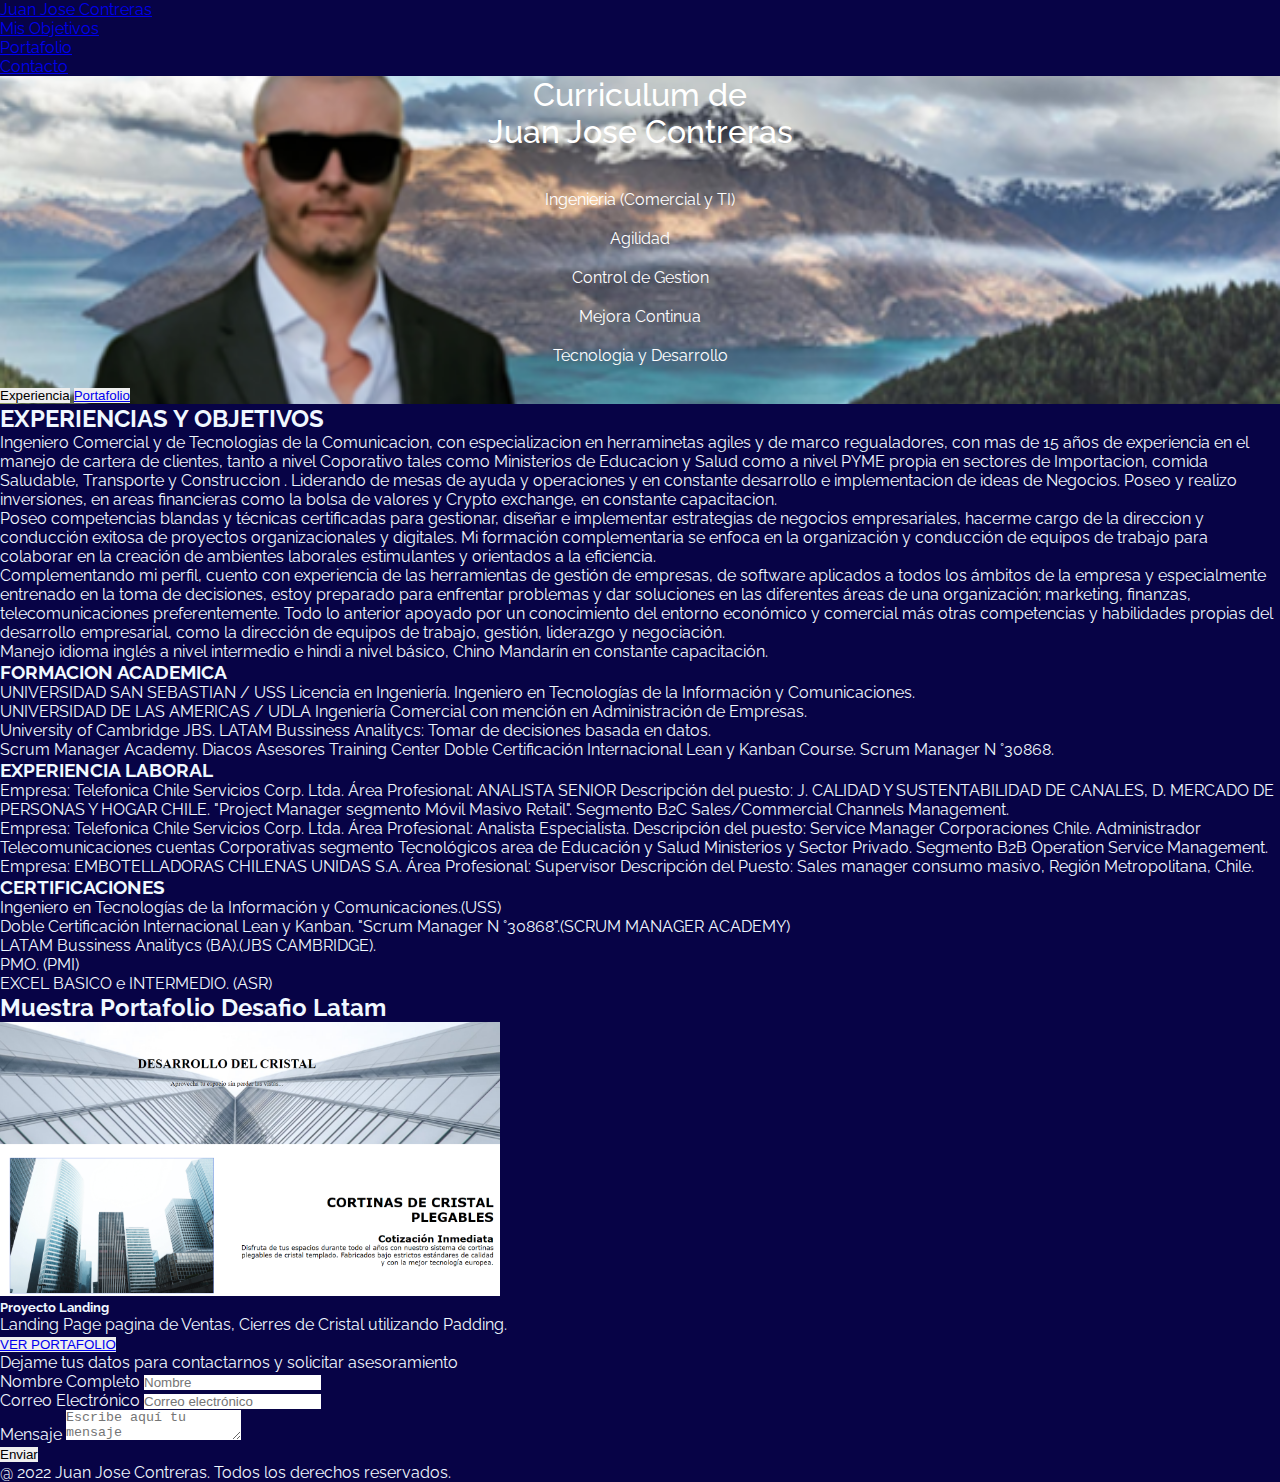
<file: index.html>
<!DOCTYPE html>
<html lang="en">
  <head>
    <meta charset="UTF-8" />
    <meta http-equiv="X-UA-Compatible" content="IE=edge" />
    <meta name="viewport" content="width=device-width, initial-scale=1.0" />
    <title>Pagina de Juan Jose</title>
    <link rel="preconnect" href="https://fonts.googleapis.com">
    <link rel="preconnect" href="https://fonts.gstatic.com" crossorigin>
    <link href="https://fonts.googleapis.com/css2?family=Raleway:wght@400;700&display=swap" rel="stylesheet">
    <link href="https://cdn.jsdelivr.net/npm/bootstrap@5.1.3/dist/css/bootstrap.min.css" rel="stylesheet" integrity="sha384-1BmE4kWBq78iYhFldvKuhfTAU6auU8tT94WrHftjDbrCEXSU1oBoqyl2QvZ6jIW3" crossorigin="anonymous">
    <link rel="stylesheet" href="asset/CSS/style.css" />
    <link rel="stylesheet" href="https://cdnjs.cloudflare.com/ajax/libs/font-awesome/6.0.0-beta3/css/all.min.css" integrity="sha512-Fo3rlrZj/k7ujTnHg4CGR2D7kSs0v4LLanw2qksYuRlEzO+tcaEPQogQ0KaoGN26/zrn20ImR1DfuLWnOo7aBA==" crossorigin="anonymous" referrerpolicy="no-referrer" />
    <link rel="shortcut icon" href="asset/img/favicon-32x32.png" type="image/x-icon" />
  
  </head>
      <body>
          <nav class="navbar navbar-expand-lg navbar-dark bg-dark fixed-top">
          <div class="container">
            <a class="navbar-brand" href="#" >Juan Jose Contreras</a>
             <!-- <img src="asset/img/LOGO BLANCO 3.PNG" class="img-fluid"></a> -->
              <button class="navbar-toggler" type="button" data-bs-toggle="collapse"
                aria-controls="navbarSupportedContent" aria-expanded="false" aria-label="Toggle navigation">
                <span class="navbar-toggler-icon"></span>
            </button>
            <div class="collapse navbar-collapse" id="navbarSupportedContent">
                <ul class="navbar-nav ms-auto mb-2 mb-lg-0 fs-5">
                    <li class="nav-item">
                        <a class="nav-link" href="#">Mis Objetivos</a>
                    </li>
                    <li class="nav-item">
                        <a class="nav-link" href="portafolio.html">Portafolio</a>
                    </li>
                    <li class="nav-item">
                        <a class="nav-link" href="#">Contacto</a>
                    </li>

                </ul>

            </div>
        </div>
    </nav>
        
  <header id="Hero-Section" class="text-light text-end py-5 mt-5">
      <div class="container">
          <div class="ms-auto col-12 col-md-7 ">
              <h1 class="display-1 fw-bold my-5">Curriculum de<br> Juan Jose Contreras</h1>
                  <p class="my-5">
                  <p>Ingenieria (Comercial y TI)</p>
                  <p>Agilidad</p> 
                  <p>Control de Gestion</p>   
                  <p>Mejora Continua</p>
                  <p>Tecnologia y Desarrollo</p>
                  </p>
              <div class="mb-5 pb-5">
                  <button class="btn btn-lg btn-outline-info text-light me-4">Experiencia
                  </button>
                  <button class="btn btn-lg btn-outline-info text-light me-4">
                  <a class="link" href="portafolio.html">Portafolio</a>
                  </button>
              </div>
          </div>
      </div>
  </header>
  
  <section id="Acerca-de-mi" class="container text-center my-5">
    <h2 class="display-3 fw-bold my-4">EXPERIENCIAS Y OBJETIVOS</h2>
    <p class="my-4">        
      <p>Ingeniero Comercial y de Tecnologias de la Comunicacion, con especializacion en herraminetas agiles y de marco regualadores, con mas de 15 años de experiencia en el manejo de cartera de clientes, tanto a nivel Coporativo tales como Ministerios de Educacion y Salud como a nivel PYME propia en sectores de Importacion, comida Saludable, Transporte y Construccion . Liderando de mesas de ayuda y operaciones y en constante desarrollo e implementacion de ideas de Negocios. Poseo y realizo inversiones, en areas financieras como la bolsa de valores y Crypto exchange, en constante capacitacion.</p>
      <p>Poseo competencias blandas y técnicas certificadas para gestionar, diseñar e implementar estrategias de negocios empresariales, hacerme cargo de la direccion y conducción exitosa de proyectos organizacionales y digitales. Mi formación complementaria se enfoca en la organización y conducción de equipos de trabajo para colaborar en la creación de ambientes laborales estimulantes y orientados a la eficiencia.</p>
      <p>Complementando mi perfil, cuento con experiencia de las herramientas de gestión de empresas, de software aplicados a todos los ámbitos de la empresa y especialmente entrenado en la toma de decisiones, estoy preparado para enfrentar problemas y dar soluciones en las diferentes áreas de una organización; marketing, finanzas, telecomunicaciones preferentemente. Todo lo anterior apoyado por un conocimiento del entorno económico y comercial más otras competencias y habilidades propias del desarrollo empresarial, como la dirección de equipos de trabajo, gestión, liderazgo y negociación.</p>
      <p>Manejo idioma inglés a nivel intermedio e hindi a nivel básico, Chino Mandarín en constante capacitación.</p>
      
    
      <div class="row">
          <div class="col-12 col-md-4">
              <i class="fas fa-university fa-3x"></i>
              <h3 class="my-3 fw-bold">FORMACION ACADEMICA</h3>
              <p class="my-3">
                    <p>
                    UNIVERSIDAD SAN SEBASTIAN / USS    Licencia en Ingeniería. 
                    Ingeniero en Tecnologías de la Información y Comunicaciones. 
                    </p>  
                      <p>
                      UNIVERSIDAD DE LAS AMERICAS / UDLA 
                      Ingeniería Comercial con mención en Administración de Empresas.  
                      </p>
                      <p>
                      University of Cambridge JBS. 
                      LATAM Bussiness Analitycs: Tomar de decisiones basada en datos. 
                      </p>
                      <p>                        
                      Scrum Manager Academy. 
                      Diacos Asesores Training Center Doble Certificación Internacional Lean y Kanban Course. 
                      Scrum Manager N °30868. 
                      </p>                                
              </p>
            </div>
          <div class="col-12 col-md-4">
              <i class="fas fa-briefcase fa-3x"></i>
              <h3 class="my-3 fw-bold">EXPERIENCIA LABORAL</h3>
              <p class="my-3">
                  <p> 
                    Empresa: Telefonica Chile Servicios Corp. Ltda.                                        
                    Área Profesional: ANALISTA SENIOR 
                    Descripción del puesto: J. CALIDAD Y SUSTENTABILIDAD DE CANALES, D. MERCADO DE PERSONAS Y HOGAR CHILE. 
                    "Project Manager segmento Móvil Masivo Retail". 
                    Segmento B2C Sales/Commercial Channels Management.
                  </p>
                  <p> 
                  Empresa: Telefonica Chile Servicios Corp. Ltda.                                    
                  Área Profesional: Analista Especialista. 
                  Descripción del puesto: Service Manager Corporaciones Chile. 
                  Administrador Telecomunicaciones cuentas Corporativas segmento Tecnológicos area de Educación y Salud Ministerios y Sector Privado.
                  Segmento B2B Operation Service Management.
                </p>
                <p> 
                  Empresa: EMBOTELLADORAS CHILENAS UNIDAS S.A. 
                  Área Profesional: Supervisor  
                  Descripción del Puesto: Sales manager consumo masivo, Región Metropolitana, Chile. 
                </p>
                </p>
          </div>
          <div class="col-12 col-md-4">
              <i class="fas fa-certificate fa-3x"></i>
              <h3 class="my-3 fw-bold">CERTIFICACIONES</h3>
              <p class="my-3">                
                  <p>Ingeniero en Tecnologías de la Información y Comunicaciones.(USS)
                  </p>
                  <p>Doble Certificación Internacional Lean y Kanban. "Scrum Manager N °30868".(SCRUM MANAGER ACADEMY)
                  </p>
                  <p>LATAM Bussiness Analitycs (BA).(JBS CAMBRIDGE).
                  </p>
                  <p>PMO. (PMI)
                  </p>
                  <p>EXCEL BASICO e INTERMEDIO. (ASR)
                  </p>
              </p>
          </div>
      </div>
  </section>

  <section id="mis-trabajos" class="my-5 p-5 bg-info">
    <h2 class="display-4 fw-bold text-center text-light mb-3">Muestra Portafolio Desafio Latam</h2>
    <!--<div class="row">-->
       <!-- <div class="col-12 col-sm-4 py-2">-->
            <div class="card">                
              <img src="asset/img/Landing.PNG" class="card-img-top" alt="...">
              <div class="card-body">
                <h5 class="card-title fw-bold">Proyecto Landing</h5>
                <p class="card-text">
                    Landing Page pagina de Ventas, Cierres de Cristal utilizando Padding.
                </p>                
                  <button type="button" class="btn btn-outline-info">
                  <a href="portafolio.html" class="card-link">VER PORTAFOLIO</a>
                  </button>          
                </div>
            </div>
        </div>
    </div>
</section>


        
   <!-- <h3>Resumen</h3>
    <p>
      Ingeniero Comercial y en Tecnologías de la Información y Comunicación con
      enfoque en la agilidad, equipos multidisciplinarios, en áreas de gestión,
      creación, innovación y logro. Actitud pro-activa, altruista, optimista,
      independiente, perseverante y positiva, disposición para enfrentar nuevos
      desafíos profesionales y trabajo en equipo. Experiencia en el sector
      Capacitación, Financiero, Consumo masivo, Retail, Telecomunicaciones, TIC,
      Construcción y PYMES de la Región Metropolitana en Santiago de Chile.
    </p>
    <h3>Datos Personales</h3>
    <ul>
      - Nombre: Juan Jose Contreras
    </ul>
    <ul>
      - Lugar de Nacimiento: Santiago
    </ul>
    <ul>
      - Fecha de Nacimiento: 10 de mayo de 1983
    </ul>
    <h3>Formacion Academica</h3>
    <ul>
      <li>Universidad San Sebastian como Ingeniero TI.</li>
      <li>Cambridge University como Bussiness Analitycs.</li>
      <li>Universidad de las Americas como Ingenierio Comercial.</li>
    </ul>

    <h3>Experiencia Laboral</h3>
    <ul>
      <li>
        Junio 2019 – Nov. 2021 Empresa: Telefonica Chile Servicios Corp. Ltda.
        Área Profesional: ANALISTA SENIOR Descripción del puesto: J. CALIDAD Y
        SUSTENTABILIDAD DE CANALES, D. MERCADO DE PERSONAS Y HOGAR CHILE. Jefe
        de Proyecto Móvil Retail. B2C Sales - Commercial Channels Management.
      </li>
    </ul>
    <ul>
      <li>
        Empresa: Telefonica Chile Servicios Corp. Ltda. Área Profesional:
        Analista Especialista. Descripción del puesto: Service Manager.
        Administrador de Servicios Tecnológicos Corporativos segmento de
        Educación y Salud.
      </li>
    </ul>
    <h3>Actividades e Intereses</h3>
    <ul>
      <li>
        Actividades: Yoga, Reiki, Ciclismo, Fútbol, Lectura, Música,
        Cine/Películas y Viajes/Turismo.
      </li>
      <li>
        Intereses: Trading, CryptoExchange, Analitica de negocios, Pyme,
        Finanzass, Coaching y Desarrollo Web.
      </li>
    </ul> -->

    <section id="Contacto" class="container my-5">
      <h2 class="display-4 fw-bold text-center my-4"></h2>

      <p class="text-center my-4 d-none d-md-block">Dejame tus datos para contactarnos y solicitar asesoramiento</p>

      <form>

          <div class="form-group mb-4">
              <label class="mb-2">Nombre Completo</label>
              <input class="form-control" placeholder="Nombre">
          </div>

          <div class="form-group mb-4">
              <label class="mb-2">Correo Electrónico</label>
              <input class="form-control" placeholder="Correo electrónico" />
          </div>

         
          <div class="form-group">
              <label class="mb-2">Mensaje</label>
              <textarea class="form-control" placeholder="Escribe aquí tu mensaje"></textarea>
          </div>

          <div class="my-3 text-end">
              <button class="btn btn-info text-light">Enviar</button>
          </div>
      </form>
  </section>

  <footer class="bg-dark text-center text-light p-4">
  <p class="mb-0">@ 2022 Juan Jose Contreras. Todos los derechos reservados.</p> </footer>

    <script src="https://cdn.jsdelivr.net/npm/bootstrap@5.1.3/dist/js/bootstrap.bundle.min.js" integrity="sha384-ka7Sk0Gln4gmtz2MlQnikT1wXgYsOg+OMhuP+IlRH9sENBO0LRn5q+8nbTov4+1p" crossorigin="anonymous"></script>
  </body>
</html>
</file>
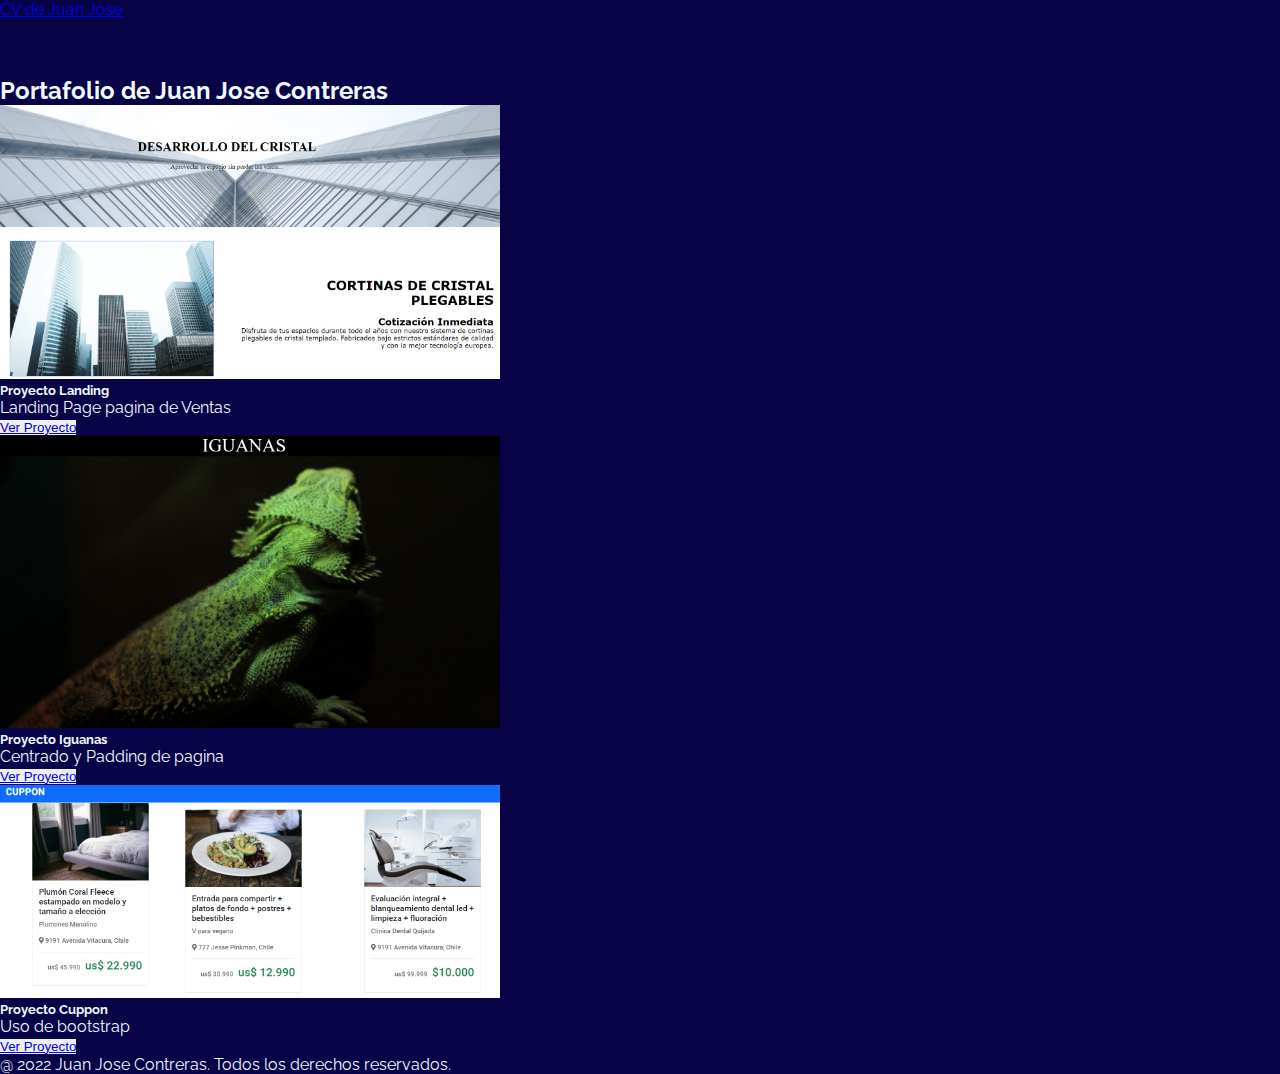
<file: portafolio.html>
<!DOCTYPE html>
<html lang="en">
  <head>
    <meta charset="UTF-8" />
    <meta http-equiv="X-UA-Compatible" content="IE=edge" />
    <meta name="viewport" content="width=>, initial-scale=1.0" />
    <title>Portafolio de Talleres DL</title>
    <link rel="preconnect" href="https://fonts.googleapis.com">
    <link rel="preconnect" href="https://fonts.gstatic.com" crossorigin>
    <link href="https://fonts.googleapis.com/css2?family=Raleway:wght@400;700&display=swap" rel="stylesheet">
    <link href="https://cdn.jsdelivr.net/npm/bootstrap@5.1.3/dist/css/bootstrap.min.css" rel="stylesheet" integrity="sha384-1BmE4kWBq78iYhFldvKuhfTAU6auU8tT94WrHftjDbrCEXSU1oBoqyl2QvZ6jIW3" crossorigin="anonymous">
    <link rel="stylesheet" href="asset/CSS/style.css" />
    <link rel="stylesheet" href="https://cdnjs.cloudflare.com/ajax/libs/font-awesome/6.0.0-beta3/css/all.min.css" integrity="sha512-Fo3rlrZj/k7ujTnHg4CGR2D7kSs0v4LLanw2qksYuRlEzO+tcaEPQogQ0KaoGN26/zrn20ImR1DfuLWnOo7aBA==" crossorigin="anonymous" referrerpolicy="no-referrer" />
    <link rel="shortcut icon" href="asset/img/favicon-32x32.png" type="image/x-icon" />
  </head>
  <body>

    <nav class="navbar navbar-dark bg-dark">
      <div class="container-fluid">
        <a class="navbar-brand" href="index.html">CV de Juan Jose</a>
        <button class="navbar-toggler" type="button" data-bs-toggle="collapse" data-bs-target="#navbarSupportedContent" aria-controls="navbarSupportedContent" aria-expanded="false" aria-label="Toggle navigation">
          <span class="navbar-toggler-icon"></span>
        </button>
        <div class="collapse navbar-collapse" id="navbarSupportedContent">
          <ul class="navbar-nav me-auto mb-2 mb-lg-0">
            <li class="nav-item">
              <a class="nav-link active" aria-current="page" href="http://www.linkedin.com/in/juan-jose-contreras-cadiz-2b0ba2116"><i class="fab fa-linkedin fa-2x"></i></a>
            </li>
            <li class="nav-item">
              <a class="nav-link" href="http://www.github.com/JuanJoContreras"><i class="fab fa-github fa-2x"></i></a>
            </li>
            <li class="nav-item">
              <a class="nav-link" href="http://www.instagram.com/JuanJoConca"><i class="fab fa-instagram fa-2x"></i></i></a>
            </li>
                </div>
            
        </div>
      </div>
    </nav>

    <section id="mis-trabajos" class="my-5 p-5 bg-info">
      <h2 class="display-4 fw-bold text-center text-light mb-3">Portafolio de Juan Jose Contreras</h2>
      <div class="row">
          <div class="col-12 col-sm-12 col-md-6 col-lg-4 my-3">
              <div class="card" style="width: 18rem;">
                  <img src="asset/img/Landing.PNG" class="card-img-top" alt="...">
                  <div class="card-body">
                      <h5 class="card-title subtitulo">Proyecto Landing</h5>
                      <p class="card-text">Landing Page pagina de Ventas</p>
                      <button type="button" class="btn btn-outline-info">
                      <a href="https://juanjocontreras.github.io/landingpage.taller/" class="card-link">Ver Proyecto</a>
                    </button>
                  </div>
              </div>
          </div>
  
          <div class="col-12 col-sm-12 col-md-6 col-lg-4 my-3">
              <div class="card" style="width: 18rem;">
                  <img src="asset/img/IGUANAS.PNG" class="card-img-top" alt="...">
                  <div class="card-body">
                      <h5 class="card-title subtitulo">Proyecto Iguanas  </h5>
                      <p class="card-text">Centrado y Padding de pagina</p>
                      <button type="button" class="btn btn-outline-info">
                      <a href="https://juanjocontreras.github.io/iguanapage.taller/" class="card-link">Ver Proyecto</a>
                      </button>
                    </div>
              </div>
          </div>
  
          <div class="col-12 col-sm-12 col-md-6 col-lg-4 my-3">
              <div class="card" style="width: 18rem;">
                  <img src="asset/img/Cuppon.PNG" class="card-img-top" alt="...">
                  <div class="card-body">
                      <h5 class="card-title subtitulo">Proyecto Cuppon</h5>
                      <p class="card-text">Uso de bootstrap</p>
                      <button type="button" class="btn btn-outline-info">
                      <a href="https://juanjocontreras.github.io/cupponpage.taller/" class="card-link">Ver Proyecto</a>
                      </button>
                    </div>
              </div>
          </div>
      </div>
    </section>  
    
    <footer class="bg-dark text-center text-light p-4">
    <p class="mb-0">@ 2022 Juan Jose Contreras. Todos los derechos reservados.</p> </footer>
    

    <script src="https://cdn.jsdelivr.net/npm/bootstrap@5.1.3/dist/js/bootstrap.bundle.min.js" integrity="sha384-ka7Sk0Gln4gmtz2MlQnikT1wXgYsOg+OMhuP+IlRH9sENBO0LRn5q+8nbTov4+1p" crossorigin="anonymous"></script>
  </body>
</html>
</file>
<file: asset/CSS/style.css>
* {
  margin: 0;
  padding: 0;
  border: 0;
}

body{
  background-color: rgb(7, 3, 70);
  color: aliceblue;
  font-family: "Raleway", sans-serif;
}

img {
    width: 500px;
    }
    
      
      #Hero-Section {
        background-image: url("../img/IMG\ CV\ 2.PNG");
        background-repeat: no-repeat;
        background-size: cover;
        background-position: left;

        #mis-trabajos {
          height: 250px;
          background-repeat: no-repeat;
          background-size: cover;
          background-position: center;
        }
        

      h1 {
        text-align: center;
        font-weight: 500;
        font-size: 2rem;
        font: normal normal medium 50px/59px Raleway;
        color: #ffffff;
      }

      h2, h3 {
        text-align: center;
        font: normal normal medium 40px/47px Raleway;
        letter-spacing: 0px;
        color: #ffffff;
        opacity: 1;
        font-weight: "Raleway";
        }

        h5 {
          text-align: center;
          color: #0b022e;
          padding-top: 20px;


        }
        
        p {
          text-align: center;
          color: #ffffff;
          padding-top: 20px;
        }

        p .card-text{
          text-align: center;
          color: #1e1a13;
          padding-top: 20px;
        }

        p .text-end{
          text-align: center;
          color: #1e1a13;
          padding-top: 20px;


        }



        

        /*.desc-section {
          margin: 5rem;
          vertical-align: middle;
          background-color: aqua;
          }
        
        .texto {
          display: inline-block;
          width: 30%;
          padding: 2rem;
        }
        .texto p {
        text-align: left;
        font: normal normal 300 16px/19px Raleway;
        letter-spacing: 0px;
        color: #FFFFFF;
        opacity: 1;
        }

        .icono-section {
          /* background-color: #1e1a13;
           text-align: center;
           background: #1e1a13 0% 0% no-repeat padding-box;
           opacity: 0.94;
           text-align:center;
          font-family: "raleway", sans-serif #1e1a13 0% 0%;
            
         }
         .icono {
           /*display: inline-block;
           width: 20%;
           font-size: 5rem;
           text-align: center;
           display: inline-block;
           width: 28%;
           padding: 2%;
           text-align: center;
           font-size: 1rem;
         }*/

      
      .footer {
        
        opacity: 0.94;
        text-align:center;
        font: normal normal 300 20px/24px Raleway;
        letter-spacing: 1px;
        color: #ffffff;
        opacity: 1;
        padding: 1rem;
      }
</file>
